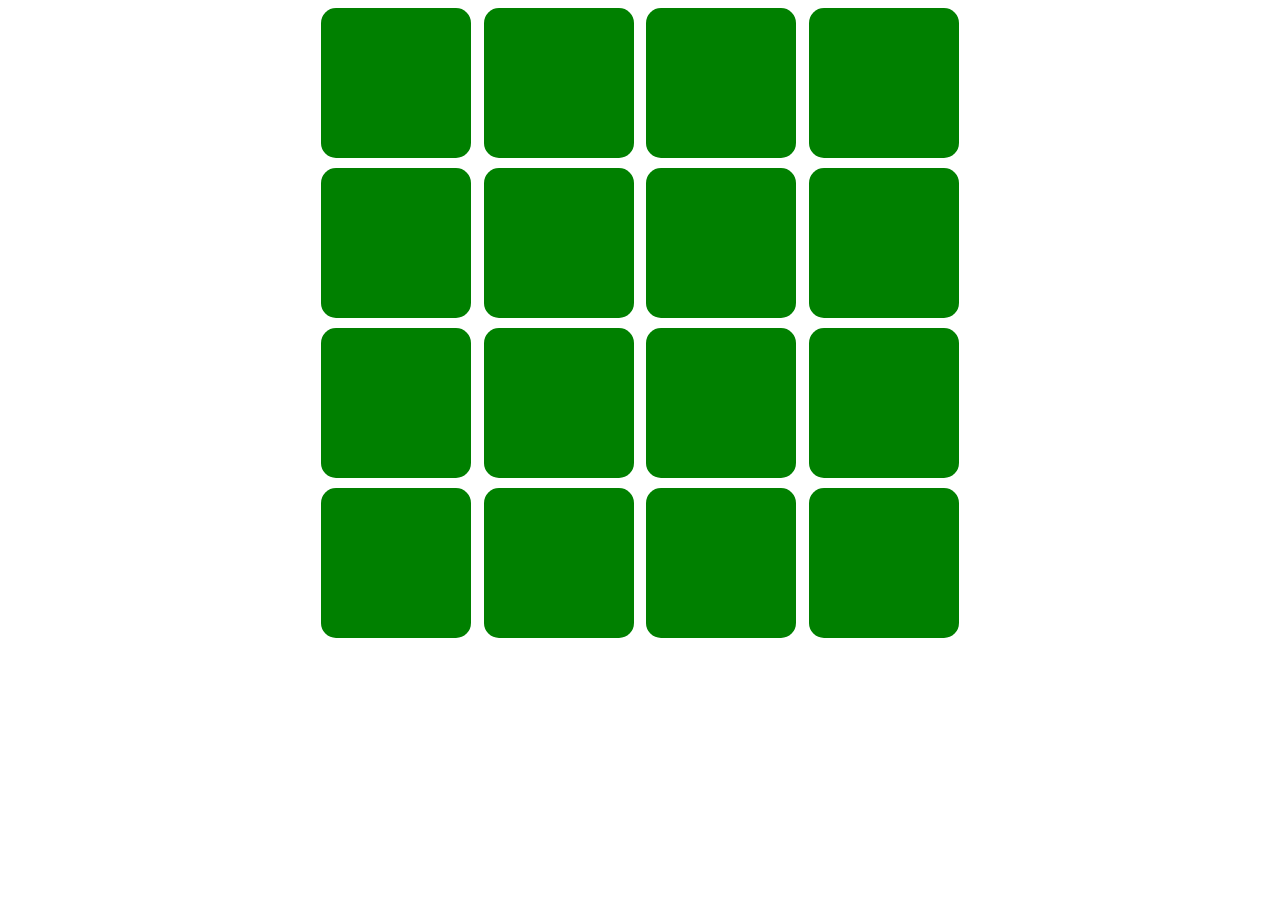
<file: index.html>
<!doctype html><html lang="en"><head><meta charset="UTF-8"><meta name="viewport" content="width=device-width,initial-scale=1"><meta http-equiv="X-UA-Compatible" content="ie=edge"><title>Document</title><script defer="defer" src="main.js"></script><link href="main.css" rel="stylesheet"></head><body></body></html>
</file>
<file: main.css>
.field-game{display:flex;flex-wrap:wrap;justify-content:space-around;margin-bottom:0;margin-left:auto;margin-right:auto;width:650px}.field{background:green;border-radius:10%;height:150px;margin:0 5px 10px;width:150px}.field_goblin{background-color:green;background-image:url(2dbd01ce16c0fa83cb67.png);background-position:50%;background-repeat:no-repeat;background-size:contain}
</file>
